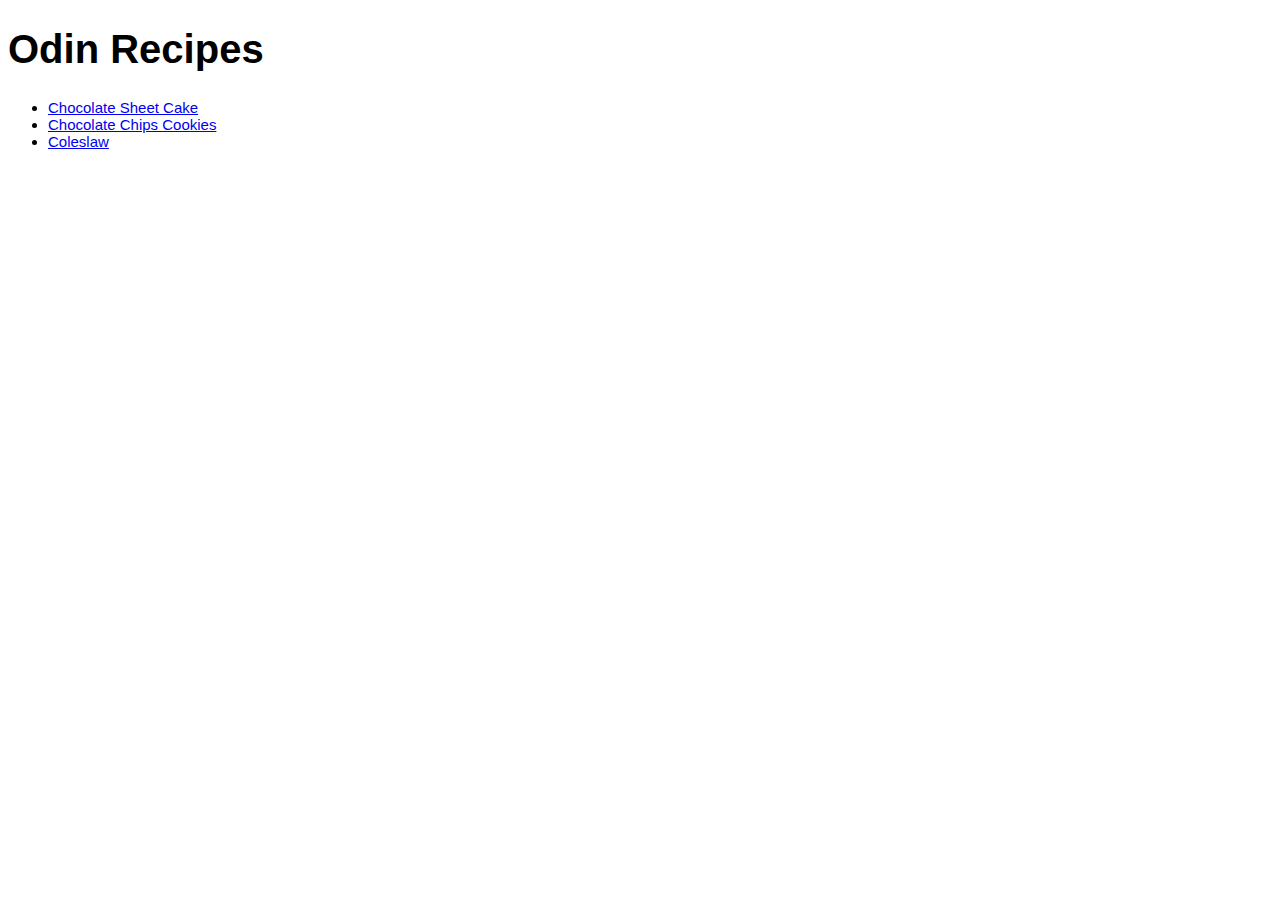
<file: index.html>
<!DOCTYPE html>
<html lang="en">

<head>
    <meta charset="UTF-8">
    <meta name="viewport" content="width=device-width, initial-scale=1.0">
    <link rel="stylesheet" href="style.css">
    <title>Odin Recipes</title>
</head>

<body>
    <h1 class="title">Odin Recipes</h1>
    <div class="click">
        <ul>
            <li>
                <a href="recipes/cake.html">Chocolate Sheet Cake</a>
            </li>
            <li>
                <a href="recipes/cookies.html">Chocolate Chips Cookies</a>
            </li>
            <li>
                <a href="recipes/coleslaw.html">Coleslaw</a>
            </li>
        </ul>
    </div>
</body>

</html>
</file>
<file: style.css>
.main {
    font-family: Arial;
    font-size: 20px;

}

.title {
    font-family: Arial;
    font-size: 40px;
}

.click {
    font-family: Verdana, Geneva, Tahoma, sans-serif;
    font-size: 15px;
}
</file>
